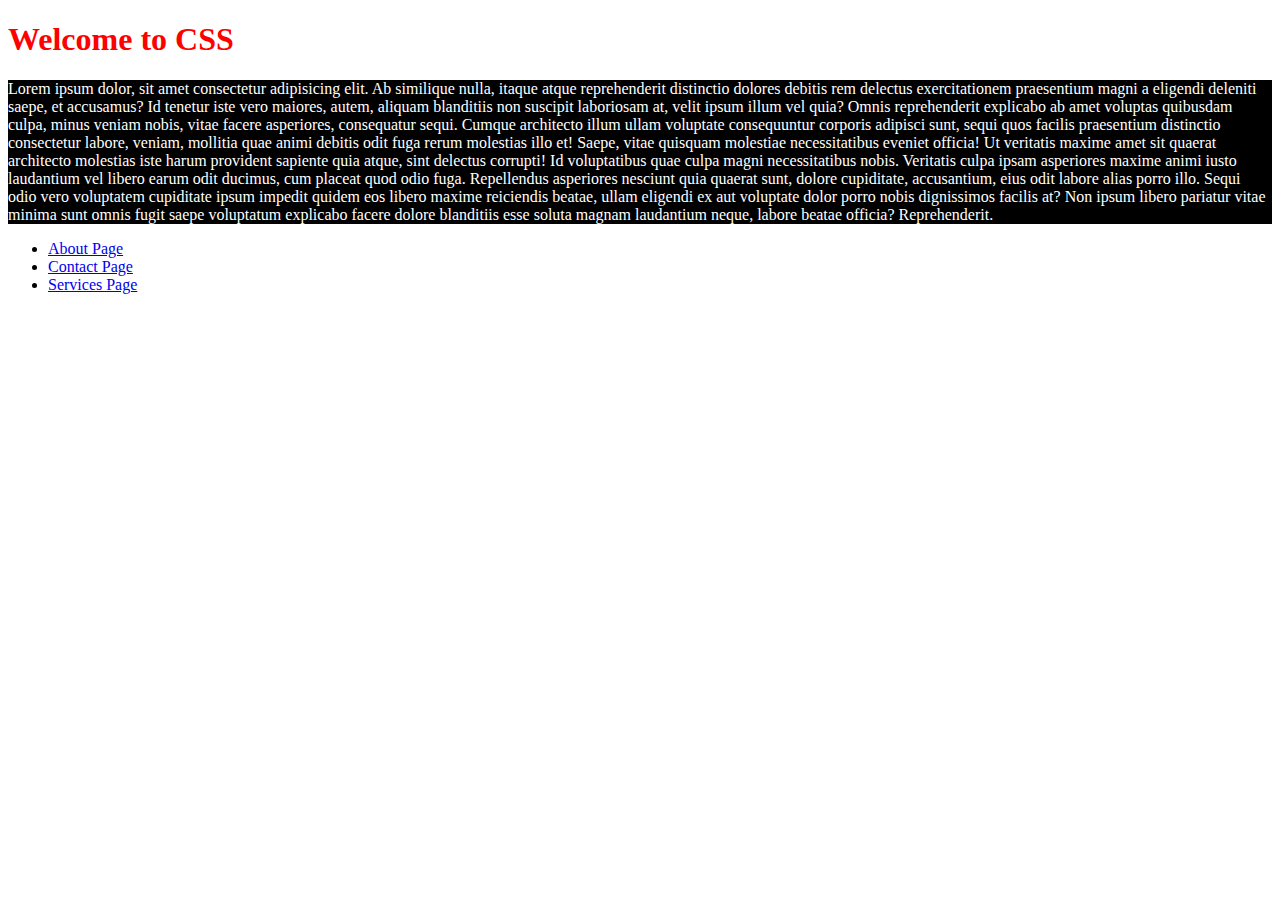
<file: index.html>
<!DOCTYPE html>
<html lang="en">
<head>
    <meta charset="UTF-8">
    <meta http-equiv="X-UA-Compatible" content="IE=edge">
    <meta name="viewport" content="width=device-width, initial-scale=1.0">
    <title>First Css Assignment</title>
    <link rel="stylesheet" href="all_css/style.css">
</head>
<body>
    <h1 style="color: red;">Welcome to CSS</h1>
    <p class="first-pgraph">Lorem ipsum dolor, sit amet consectetur adipisicing elit. Ab similique nulla, itaque atque reprehenderit distinctio dolores debitis rem delectus exercitationem praesentium magni a eligendi deleniti saepe, et accusamus? Id tenetur iste vero maiores, autem, aliquam blanditiis non suscipit laboriosam at, velit ipsum illum vel quia? Omnis reprehenderit explicabo ab amet voluptas quibusdam culpa, minus veniam nobis, vitae facere asperiores, consequatur sequi. Cumque architecto illum ullam voluptate consequuntur corporis adipisci sunt, sequi quos facilis praesentium distinctio consectetur labore, veniam, mollitia quae animi debitis odit fuga rerum molestias illo et! Saepe, vitae quisquam molestiae necessitatibus eveniet officia! Ut veritatis maxime amet sit quaerat architecto molestias iste harum provident sapiente quia atque, sint delectus corrupti! Id voluptatibus quae culpa magni necessitatibus nobis. Veritatis culpa ipsam asperiores maxime animi iusto laudantium vel libero earum odit ducimus, cum placeat quod odio fuga. Repellendus asperiores nesciunt quia quaerat sunt, dolore cupiditate, accusantium, eius odit labore alias porro illo. Sequi odio vero voluptatem cupiditate ipsum impedit quidem eos libero maxime reiciendis beatae, ullam eligendi ex aut voluptate dolor porro nobis dignissimos facilis at? Non ipsum libero pariatur vitae minima sunt omnis fugit saepe voluptatum explicabo facere dolore blanditiis esse soluta magnam laudantium neque, labore beatae officia? Reprehenderit.
    </p>

    <ul>
        <li><a href="Pages/about.html">About Page</a></li>
        <li><a href="Pages/contact.html">Contact Page</a></li>
        <li><a href="Pages/services.html">Services Page</a></li>
    </ul>

</body>
</html>
</file>
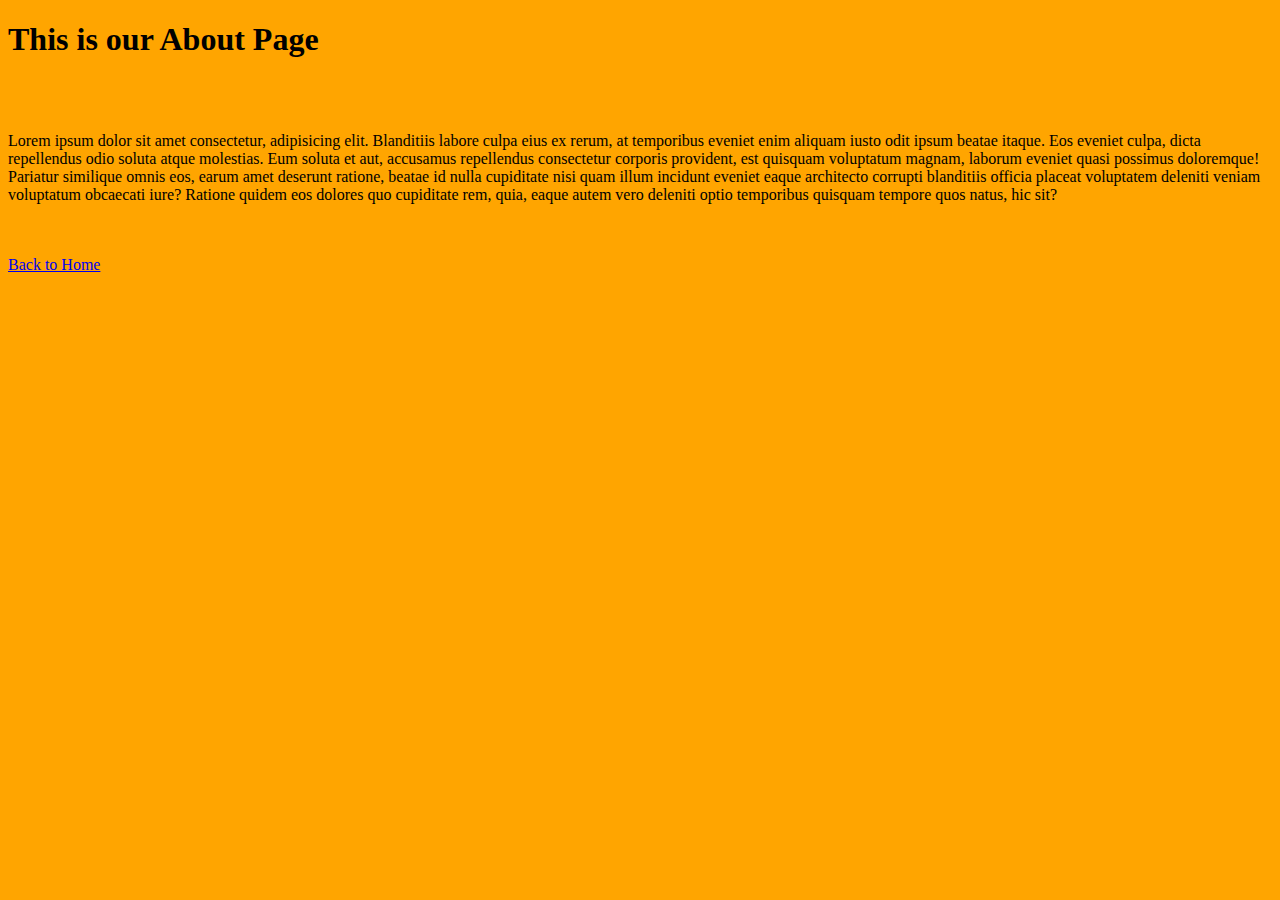
<file: Pages/about.html>
<!DOCTYPE html>
<html lang="en">
<head>
    <meta charset="UTF-8">
    <meta http-equiv="X-UA-Compatible" content="IE=edge">
    <meta name="viewport" content="width=device-width, initial-scale=1.0">
    <title>About Page</title>
</head>
<style>
    #container{
        background-color: orange;
    }
</style>
<body id="container">
    <h1>This is our About Page</h1><br><br>
    <p>Lorem ipsum dolor sit amet consectetur, adipisicing elit. Blanditiis labore culpa eius ex rerum, at temporibus eveniet enim aliquam iusto odit ipsum beatae itaque. Eos eveniet culpa, dicta repellendus odio soluta atque molestias. Eum soluta et aut, accusamus repellendus consectetur corporis provident, est quisquam voluptatum magnam, laborum eveniet quasi possimus doloremque! Pariatur similique omnis eos, earum amet deserunt ratione, beatae id nulla cupiditate nisi quam illum incidunt eveniet eaque architecto corrupti blanditiis officia placeat voluptatem deleniti veniam voluptatum obcaecati iure? Ratione quidem eos dolores quo cupiditate rem, quia, eaque autem vero deleniti optio temporibus quisquam tempore quos natus, hic sit?</p><br><br>

    <a href="../index.html">Back to Home</a>
</body>
</html>
</file>
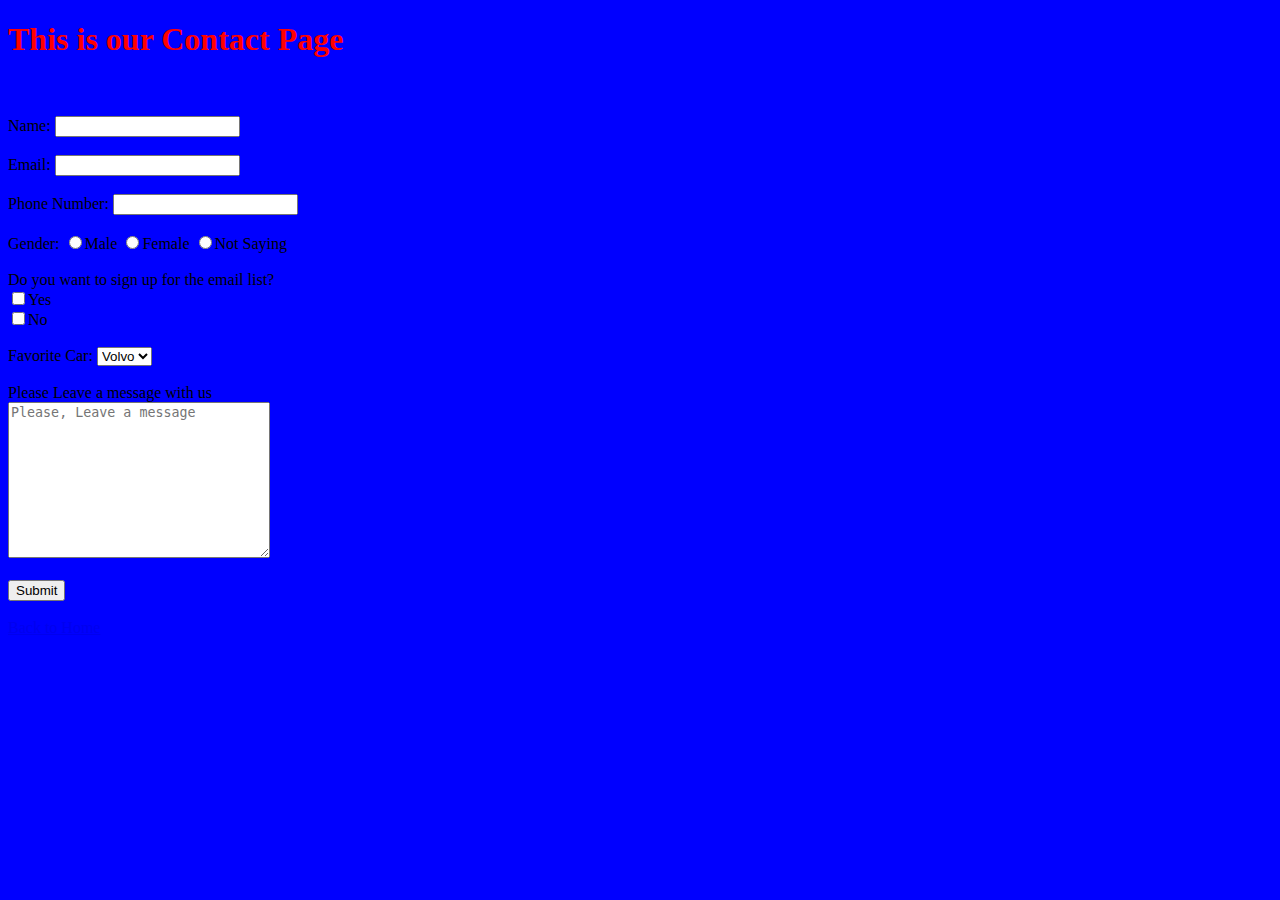
<file: Pages/contact.html>
<!DOCTYPE html>
<html lang="en">
<head>
    <meta charset="UTF-8">
    <meta http-equiv="X-UA-Compatible" content="IE=edge">
    <meta name="viewport" content="width=device-width, initial-scale=1.0">
    <title>Contact Page</title>
    <link rel="stylesheet" href="../all_css/style.css">
</head>
<body class="wrapper">
    <h1>This is our Contact Page</h1><br><br>
    <form action="mailto: thaniessy@gmail.com" method="post" enctype="text/plain"></form>
    <label for="name">Name: </label>
    <input type="text" id="name"><br><br>
    <label for="email">Email: </label>
    <input type="text" id="email"><br><br>
    <label for="number">Phone Number: </label>
    <input type="number" id="number" required><br><br>
    <label for="gender">Gender: </label>
    <input type="radio" id="gender" name="gender" value="male">Male
    <input type="radio" id="gender" name="gender" value="female">Female
    <input type="radio" id="gender" name="gender" value="not saying">Not Saying <br><br>
    <label for="email-list">Do you want to sign up for the email list?</label><br>
    <input type="checkbox" name="list" id="email-list">Yes <br>
    <input type="checkbox" name="list" id="email-list">No<br><br>
    <label for="Cars">Favorite Car: </label>
    <select name="" id="">
        <option value="volvo">Volvo</option>
        <option value="audi">Audi</option>
        <option value="benz">Benz</option>
    </select> <br><br>
    <label for="text-area">Please Leave a message with us</label><br>
    <textarea name="your message" id="" cols="30" rows="10" placeholder="Please, Leave a message"></textarea><br><br>
    <input type="submit" value="Submit"><br>
    <br>
    <a href="../index.html">Back to Home</a>
</body>
</html>
</file>
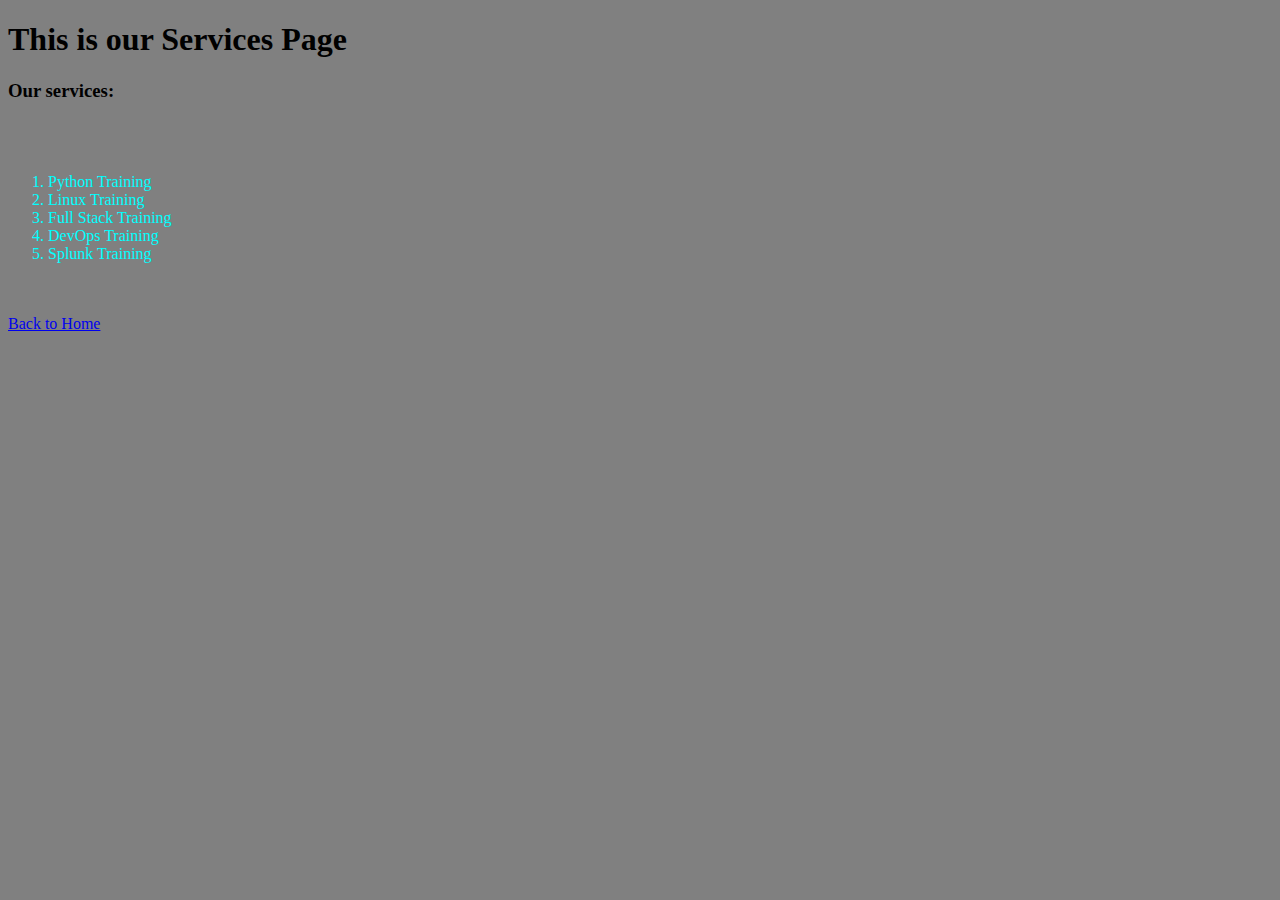
<file: Pages/services.html>
<!DOCTYPE html>
<html lang="en">
<head>
    <meta charset="UTF-8">
    <meta http-equiv="X-UA-Compatible" content="IE=edge">
    <meta name="viewport" content="width=device-width, initial-scale=1.0">
    <title>Services Page</title>
</head>
<style>
    body{
        background-color: grey;
    }
    ol li{
        color: cyan;
    }
</style>
<body>
    <h1>This is our Services Page</h1>
    <h3>Our services:</h3><br><br>
    <ol>
        <li>Python Training</li>
        <li>Linux Training</li>
        <li>Full Stack Training</li>
        <li>DevOps Training</li>
        <li>Splunk Training</li>
    </ol><br><br>
    <a href="../index.html">Back to Home</a>
</body>
</html>
</file>
<file: all_css/style.css>
.first-pgraph{
background-color: #000;
color: #fff;
}
.wrapper{
    background-color: blue;
}
.wrapper > h1{
    color: red;
}
</file>
